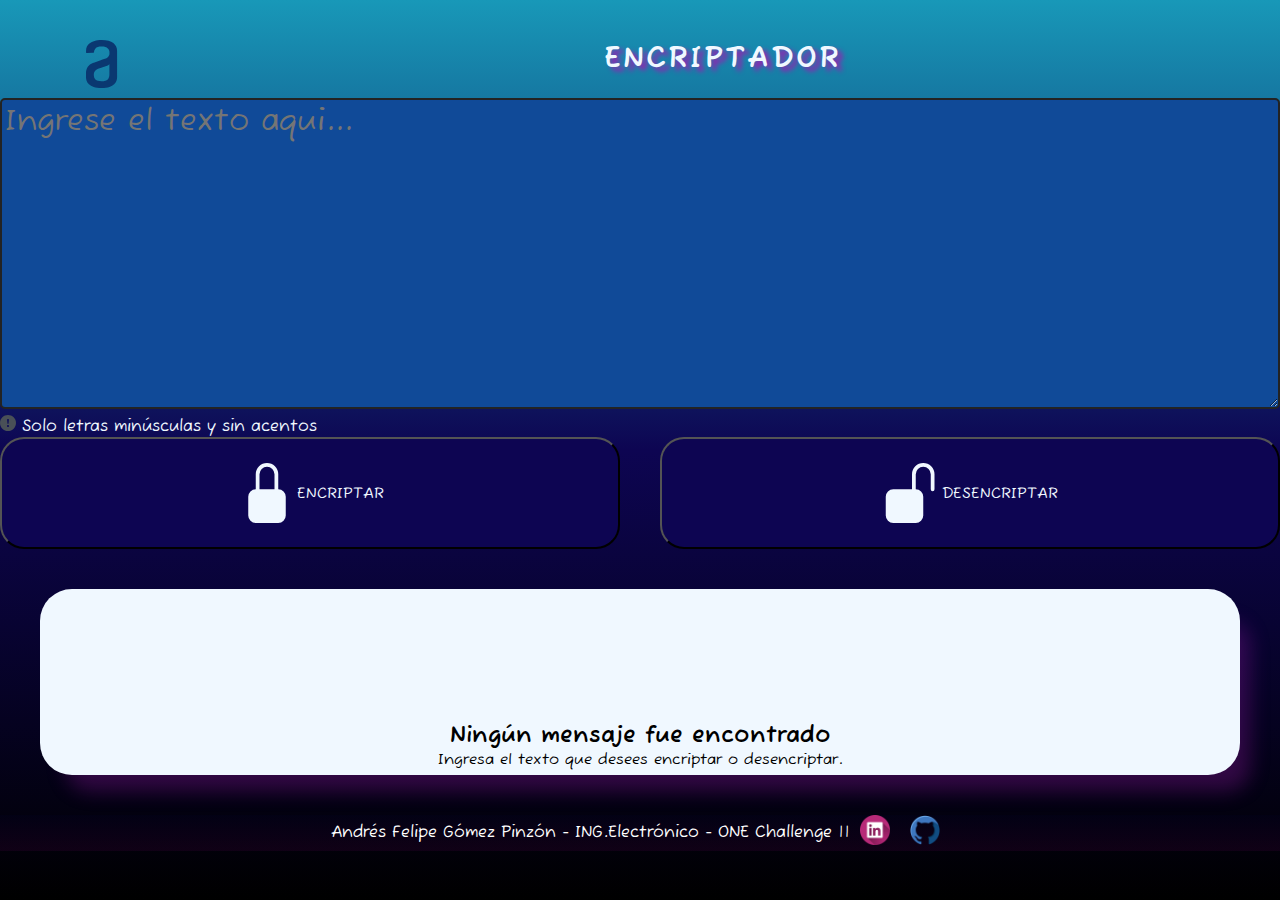
<file: index.html>
<!DOCTYPE html>
<html lang="en">
<head>
    <meta charset="UTF-8">
    <meta http-equiv="X-UA-Compatible" content="IE=edge">
    <meta name="viewport" content="width=device-width, initial-scale=1.0">
    <link rel="preconnect" href="https://fonts.googleapis.com">
    <link rel="preconnect" href="https://fonts.gstatic.com" crossorigin>
    <link rel="stylesheet" href="css/estilos.css">
    <link href="https://fonts.googleapis.com/css2?family=Fuzzy+Bubbles&display=swap" rel="stylesheet">
    <script type="text/javascript" src="js/prefixfree.min.js"></script>
    <script type="text/javascript" src="js/programacion.js"></script>
    <title>Encriptador</title>
</head>
<body>
    <header>
        <div class="encabezado">
            <a href="https://www.aluracursos.com"><svg width="32" height="48" viewBox="0 0 32 48" fill="none" xmlns="http://www.w3.org/2000/svg">
                <path fill-rule="evenodd" clip-rule="evenodd" d="M23.3958 23.6529C23.3524 23.9311 23.2466 24.1959 23.0863 24.4275C22.926 24.659 22.7154 24.8512 22.4703 24.9898C21.9766 25.3086 21.5447 25.468 21.1077 25.6274C20.177 25.9488 19.1974 26.2702 18.1613 26.643C17.0687 27.0157 16.0891 27.3885 15.215 27.6585C14.1249 28.0313 13.0888 28.3526 12.1041 28.7254C11.3633 29.0425 10.6674 29.4556 10.0345 29.9544C9.44584 30.4877 8.93212 31.0983 8.50734 31.7695C8.07027 32.515 7.79518 33.4766 7.79518 34.5975C7.79518 36.842 8.34022 38.5491 9.43289 39.6161C10.523 40.7396 12.5438 41.2718 15.5389 41.2718C18.5933 41.2718 20.6655 40.6856 21.7607 39.5107C22.8482 38.3357 23.3932 36.6826 23.3932 34.5487V23.6529H23.3958ZM15.5415 0C20.8891 0 24.815 1.01553 27.3217 3.09802C29.831 5.12908 31.0856 7.74119 31.0856 10.8366V37.2148C31.0856 38.2817 30.8696 39.4567 30.4891 40.737C30.1035 42.0225 29.3425 43.1949 28.1418 44.2592C26.9977 45.3313 25.4166 46.2389 23.3984 46.933C21.3802 47.6272 18.7629 48 15.5441 48C12.3304 48 9.70798 47.6272 7.69234 46.933C5.6767 46.2389 4.09298 45.3313 2.9489 44.2592C1.8846 43.3001 1.07834 42.089 0.604178 40.737C0.218532 39.4592 0 38.2843 0 37.2174V33.001C0 30.7565 0.599036 28.674 1.79968 26.8563C3.00032 24.9898 4.68945 23.7095 6.8722 22.9073C7.96229 22.5345 9.21693 22.1618 10.6335 21.681C12.0527 21.1976 13.3588 20.7169 14.6699 20.2927C15.9811 19.8633 17.1252 19.434 18.1048 19.0586C18.6959 18.8221 19.2963 18.6094 19.9044 18.421L20.8866 17.9402C21.2722 17.7268 21.6501 17.4055 22.0332 16.9787C22.4137 16.5545 22.7402 16.0737 23.0153 15.5389C23.306 14.9599 23.4557 14.3203 23.4524 13.6724V11.9627C23.4564 11.3361 23.3249 10.716 23.0667 10.145C22.8508 9.5023 22.4137 8.91612 21.8147 8.38393C21.2156 7.84917 20.3955 7.42239 19.416 7.09845C18.4338 6.78222 17.1278 6.62025 15.6521 6.62025C12.5977 6.62025 10.5795 7.21157 9.48945 8.43535C8.5639 9.50488 8.01885 10.8392 7.91087 12.3329C7.91087 12.6543 7.63835 12.8677 7.30927 12.8677L0.658168 12.9757C0.500177 12.9764 0.348309 12.9146 0.235632 12.8039C0.122956 12.6931 0.0585941 12.5423 0.0565613 12.3844V10.8418C0.0565613 9.3429 0.331655 7.95458 0.930691 6.62025C1.5323 5.28334 2.46042 4.16497 3.71248 3.20086C4.96711 2.24189 6.60482 1.44231 8.56647 0.907552C10.4767 0.26481 12.8214 0 15.5466 0H15.5415Z" fill="#0A3871"/>
                </svg></a>
            <h1>Encriptador</h1>
           
        </div>
    </header>
    <section>
        <div class="centro">
            <div class="leik">
                <dd class="mjs">
                    <textarea name="mensaje" id="textoEntrada" cols="80" rows="8"  placeholder="Ingrese el texto aqui..." ></textarea>
                </dd>
                <div class="footer">
                    <p class="enunciado"><svg width="16" height="16" viewBox="0 0 16 16" fill="none" xmlns="http://www.w3.org/2000/svg">
                        <path d="M16 8C16 10.1217 15.1571 12.1566 13.6569 13.6569C12.1566 15.1571 10.1217 16 8 16C5.87827 16 3.84344 15.1571 2.34315 13.6569C0.842855 12.1566 0 10.1217 0 8C0 5.87827 0.842855 3.84344 2.34315 2.34315C3.84344 0.842855 5.87827 0 8 0C10.1217 0 12.1566 0.842855 13.6569 2.34315C15.1571 3.84344 16 5.87827 16 8ZM8 4C7.87361 4.00007 7.74863 4.02662 7.63312 4.07793C7.51761 4.12924 7.41413 4.20418 7.32934 4.29791C7.24456 4.39165 7.18035 4.5021 7.14084 4.62217C7.10134 4.74223 7.08743 4.86923 7.1 4.995L7.45 8.502C7.46176 8.63977 7.5248 8.76811 7.62664 8.86164C7.72849 8.95516 7.86173 9.00705 8 9.00705C8.13827 9.00705 8.27151 8.95516 8.37336 8.86164C8.4752 8.76811 8.53824 8.63977 8.55 8.502L8.9 4.995C8.91257 4.86923 8.89866 4.74223 8.85915 4.62217C8.81965 4.5021 8.75544 4.39165 8.67066 4.29791C8.58587 4.20418 8.48239 4.12924 8.36688 4.07793C8.25137 4.02662 8.12639 4.00007 8 4ZM8.002 10C7.73678 10 7.48243 10.1054 7.29489 10.2929C7.10736 10.4804 7.002 10.7348 7.002 11C7.002 11.2652 7.10736 11.5196 7.29489 11.7071C7.48243 11.8946 7.73678 12 8.002 12C8.26722 12 8.52157 11.8946 8.70911 11.7071C8.89664 11.5196 9.002 11.2652 9.002 11C9.002 10.7348 8.89664 10.4804 8.70911 10.2929C8.52157 10.1054 8.26722 10 8.002 10Z" fill="#495057"/>
                        </svg> Solo letras minúsculas y sin acentos</p>
                    <div class="botones">
                        <button type="button" onclick="encriptador()" id="botonEncript"><svg xmlns="http://www.w3.org/2000/svg" width="60" height="60" fill="currentColor" class="bi bi-lock-fill" viewBox="0 0 16 16">
                            <path d="M8 1a2 2 0 0 1 2 2v4H6V3a2 2 0 0 1 2-2zm3 6V3a3 3 0 0 0-6 0v4a2 2 0 0 0-2 2v5a2 2 0 0 0 2 2h6a2 2 0 0 0 2-2V9a2 2 0 0 0-2-2z"/>
                          </svg><p>ENCRIPTAR</p></button>
                        <button type="button" id="botonDesencript" onclick="desencriptador()"><svg xmlns="http://www.w3.org/2000/svg" width="60" height="60" fill="currentColor" class="bi bi-unlock-fill" viewBox="0 0 16 16">
                            <path d="M11 1a2 2 0 0 0-2 2v4a2 2 0 0 1 2 2v5a2 2 0 0 1-2 2H3a2 2 0 0 1-2-2V9a2 2 0 0 1 2-2h5V3a3 3 0 0 1 6 0v4a.5.5 0 0 1-1 0V3a2 2 0 0 0-2-2z"/>
                          </svg><p>DESENCRIPTAR</p></button>
                    </div>    
                    
                </div>
            </div>

            <div class="muhneco">
                <div class="image">
                    <img src="img/Muñeco.png" alt="imagen" id="munecho">
                </div>
                <div class="texto">
                    <p id="resultado">Resultado: </p>
                    <dd class="cuadro">
                        <textarea name="result" id="textResult" cols="30" rows="10"></textarea>
                    </dd>
                    <h2 id="textArea">Ningún mensaje fue encontrado</h2>
                    <p id="textZone" >Ingresa el texto que desees encriptar o desencriptar.</p>
                </div>
                <div class="botonCopiar">
                    <button type="button" name="button" id="copiar" onclick="copiar()" >Copiar</button>
                </div>

            </div>
            
        </div>
        


    </section>
    <footer class="piePag">
        <div>
            <p>Andrés Felipe Gómez Pinzón - ING.Electrónico - ONE Challenge ||<a href="https://www.linkedin.com/in/andrés-gómez/"><img src="img/linked.png" alt="logo linkedln" class="logoLink"></a><a href="https://github.com/andresgomez-77"><img src="img/github.png" alt="logo github" class="logoLink"></a> </p>
        </div>
    </footer>
</body>
</html>
</file>
<file: css/estilos.css>
* {
    box-sizing: border-box;
    margin: 0;
    padding: 0;
}
body{
    width: 100%;
    font-family: 'Fuzzy Bubbles', cursive;
    max-width:100%;
    margin: 0;
    background: linear-gradient(#1898b8,#0d0552,black);
    background-repeat: no-repeat;
    background-position: right top;
    background-attachment: fixed;
}
section{
    max-width: 1879px;
    width: 100%;
}
.encabezado {
    display: flex;
    margin-left: 40px;
    margin-top: 40px;
}
.encabezado a{
    display: flex;
    float: left;
    width: 10%;
    justify-content: center;
    align-items: center;
}
.encabezado h1{
    width: 90%;
    font-size: 40px;
    margin-right: 150px;
    text-transform: uppercase;
    text-align: center;
    color: aliceblue;
    text-shadow: rgb(159, 25, 177) 5px 4px 5px;
    letter-spacing: 2px;
}
.centro {
    display: flex;
    align-items: center;
    justify-content: center;
    flex-wrap: wrap;
}
.leik{
    display: grid;
    align-items: center;
    justify-content: center;
}
section .centro .mjs{
    margin-right: 150px;
}
section .botones {
    display: flex;
    align-items: center;
    justify-content: center;
}
section .footer p{
    margin-left: 40px;
}
.muhneco{
    display: grid;
    margin: 40px;
    height: 744px;
    width: 450px;
    background-color: aliceblue;
    box-shadow: 18px 24px 20px -8px rgba(159, 25, 177, 0.302);
    border-radius: 32px;
}
.texto{
    margin-left: 55px;
    width: 336px;
    height: 58px;
    text-align: center;
    justify-content: center;
}
.texto h2{
    display: flex;
    justify-content: center;
    align-items: center;
}
.texto p{
    display: flex;
    justify-content: center;
    align-items: center;
}
.image{
    display: flex;
    justify-content: center;
    align-items:center ;   
}
.enunciado{
    color: aliceblue;
}
.cuadro{
    display: grid;
    justify-content: left;
    opacity: 0.6;
}
#resultado{
    display: none;
    color:#0d0552;;
    font-size: 20px; 
}
#textResult{
    border: none;
    color: #0d0552;
    height: 300px;
    font-size: 43px;
    display: none;
}
#textoEntrada{
    background-color: #104A98;
    height: 311px;
    max-width: 800px;
    width: 100%;
    color: aliceblue;
    font-size: 30px;
    border: 2px solid rgb(35, 35, 35);
    padding: 3px;
    border-radius: 5px;
    outline: 0;
    font-family: 'Fuzzy Bubbles', cursive;
}
.botonCopiar{
    display: flex;
    text-align: center;
}
#copiar{
    margin-left: 33%;
    margin-top: 50%;
    padding: 24px;
    width: 40%;
    height: 10%;
    background-color: #0d0552;
    border-radius: 24px;
    display: none;
}
#botonEncript{
    padding: 24px;
    width: 30%;
    height: 60%;
    border-radius: 24px;
    margin-right: 20px;
    background-color: #0d0552;
}
#botonDesencript{
    padding: 24px;
    width: 30%;
    height: 60%;
    border-radius: 24px;
    margin-left: 20px;
    background-color: #0d0552;
}
button{
    display: flex;
    justify-content: center;
    align-items: center;
    font-family: 'Fuzzy Bubbles', cursive;
    color: aliceblue;
}
button:active{
    box-shadow: 2px 2px 2px rgb(133, 197, 235), 0px 0px 35px 0px #00b7f8;
    border-bottom:1px solid #0045A6;
    text-shadow:  0px 0px 5px #fff, 0px 0px 5px #fff;
	transform: translateY(4px);
    transition: all 0.1s ease 0s;
}

.piePag{
    background: linear-gradient(rgba(0, 0, 65, 0.1),rgba(51, 1, 51, 0.3));
    width: auto;
    text-align: center;
}
.piePag p{
    display: flex;
    justify-content: center;
    align-items: center;
    color: white;
    text-shadow: 18px 24px 20px -8px rgba(159, 25, 177, 0.302);
}
.logoLink{
    width: 30px;
    height: 30px;
    margin: 0 10px;
}

@media all and (max-width:1479px){
    .encabezado{
        margin-bottom:10px ;
    }

    .encabezado h1{
        font-size: 30px;
        margin: 0;
    }
    .muhneco{
        max-width: 1479px;
        width: 100%;
        height: 186px;
    }
    .texto{
        max-width: 1479px;
        width: 100%;
        height: 186px;
        font-size: 15px;
        display: flex;
        margin: 0px;
        flex-direction: column;
    }
    .image{
        display: none;
    }
    .centro{
        max-width: 1479px;
        width: 100%;
        /* margin-left: 20px; */
    }
    section .centro .mjs{
        margin-right: 0;
    }
    #textoEntrada{
        max-width: 1460px;
        width: 100%;
    }
    section .footer p{
        margin-left: 0;
    }
    section .botones{
       width: 100%;
    }
    #botonEncript,#botonDesencript{
        font-size: 15px;
        width: 80%;
    }
    .cuadro{
        display: flex;
        height: 126px;
        width: 100%;
        justify-content: center;
    }
    #textResult{
        height: 126px;
        width: 80%;
    }
}
@media all and (min-width:350px) and (max-width:475px){
    .encabezado h1{
        font-size: 30px;
        margin: 0;
    }
    .muhneco{
        max-width: 475px;
        width: 100%;
        height: 186px;
    }
    .texto{
        max-width: 475px;
        width: 100%;
        height: 186px;
        font-size: 15px;
        display: flex;
        margin: 0px;
        flex-direction: column;
    }
    .image{
        display: none;
    }
    .centro{
        max-width: 475px;
        width: 100%;
        /* margin-left: 20px; */
    }
    section .centro .mjs{
        margin-right: 0;
    }
    #textoEntrada{
        max-width: 460px;
        width: 100%;
    }
    section .footer p{
        margin-left: 0;
    }
    button{
        flex-direction: column-reverse;
    }
    #botonEncript,#botonDesencript{
        font-size: 15px;
    }
    .cuadro{
        display: flex;
        height: 126px;
        width: 100%;
        justify-content: center;
    }
    #textResult{
        height: 126px;
        width: 80%;
        font-size: 20px;
    }
}
@media all and (min-width:200px) and (max-width:348px){
    .encabezado h1{
        font-size: 30px;
        margin: 0;
    }
    .muhneco{
        max-width: 348px;
        width: 100%;
        height: 186px;
    }
    .texto{
        max-width: 348px;
        width: 100%;
        height: 186px;
        font-size: 15px;
        display: flex;
        margin: 0px;
        flex-direction: column;
    }
    .image{
        display: none;
    }
    .centro{
        max-width: 348px;
        width: 100%;
        /* margin-left: 20px; */
    }
    section .centro .mjs{
        margin-right: 0;
    }
    #textoEntrada{
        max-width: 280px;
        width: 100%;
    }
    section .footer p{
        margin-left: 0;
    }
    button{
        flex-direction: column-reverse;
    }
    #botonEncript,#botonDesencript{
        font-size: 15px;
    }
    .cuadro{
        display: flex;
        height: 126px;
        width: 100%;
        justify-content: center;
    }
    #textResult{
        height: 126px;
        width: 80%;
        font-size: 20px;
    }
}
</file>
